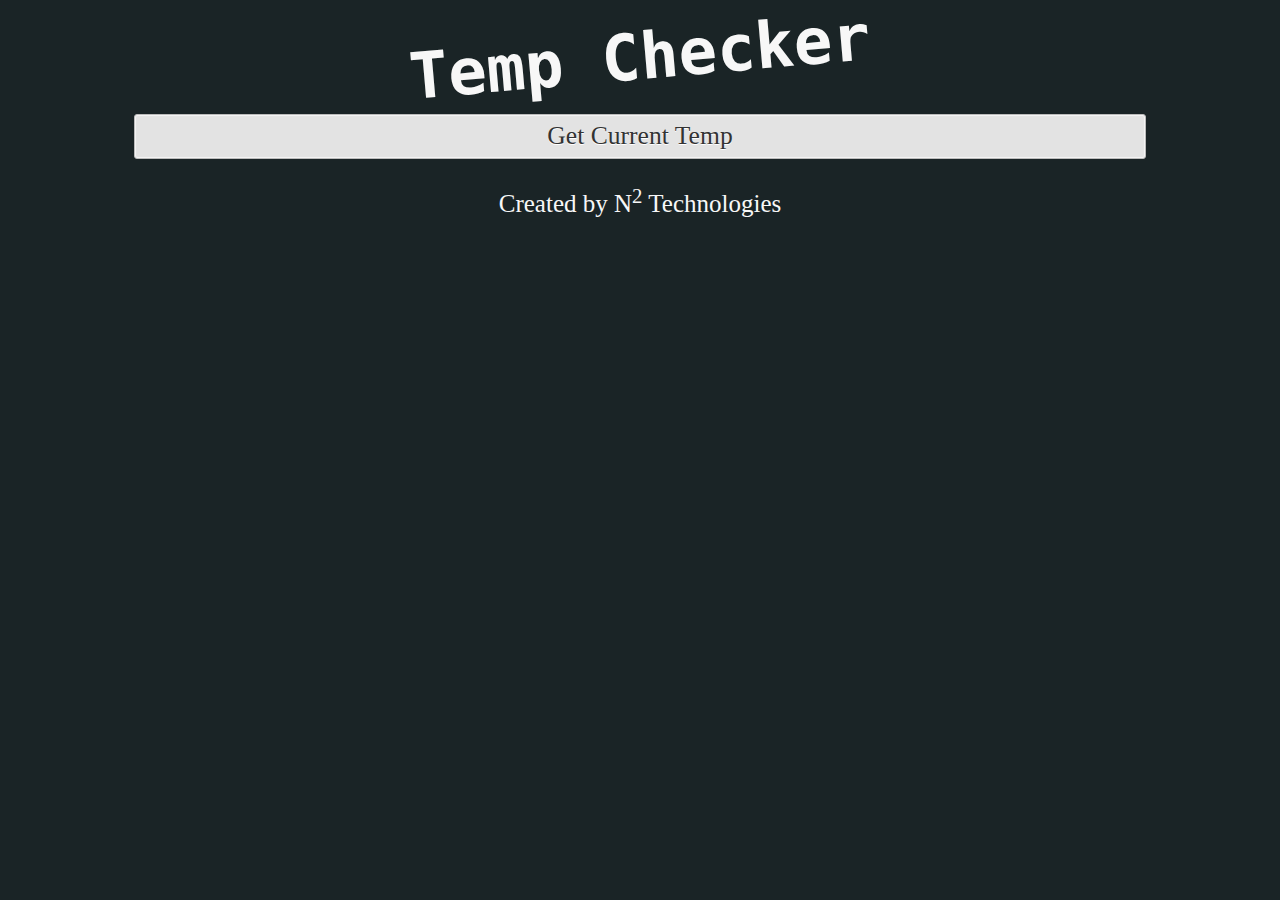
<file: index.html>
<html>
<head>   
   <meta name="author" content="Neal F">
   <meta name="description" content="A responsive temp checker">
   <title>Temp Check</title>
   <meta name="viewport" content="width=device-width, minimum-scale=1.0, maximum-scale=1.0">
   <script src="http://ajax.aspnetcdn.com/ajax/jQuery/jquery-1.6.2.min.js"></script>
        <!--jQuery, linked from a CDN-->
   <script src="scripts.js"></script>
   <link rel="stylesheet" href="style.css" />
   
</head>
<body>
<div class="container">
   <header>
      <h1>Temp Checker</h1>
   </header>
   <section id="fetch">      
      <button id="search">Get Current Temp</button>
   </section>
   <section id="temp">            
   </section>
   <footer>
      <p>Created by N<sup>2</sup> Technologies</p>
   </footer>
</div>
</body>
</html>
</file>
<file: style.css>
body {
	background: #1a2426;
	font-size: 16px;
}

h1, h2 {
	font-family: "Rockwell Extra Bold", "Rockwell Bold", monospace;
}

span, div, li, a, input, button {
	font-family: ARVO, serif;
}
body p{
	color: #f7f7f7;
	text-align: center;
	font-size: 25px;
}
header h1 {
	color: #f7f7f7;
	font-size: 4em;
	text-align: center;
	-webkit-transform: rotate(-5deg); 
	-moz-transform: rotate(-5deg);
	margin: 20px auto;	
}

#search {
	background: #e3e3e3;
	border: 1px solid #bbb;
	-webkit-border-radius: 3px;
	-moz-border-radius: 3px;
	-ms-border-radius: 3px;
	-o-border-radius: 3px;
	border-radius: 3px;
	-webkit-box-shadow: inset 0 0 1px 1px #f6f6f6;
	-moz-box-shadow: inset 0 0 1px 1px #f6f6f6;
	-ms-box-shadow: inset 0 0 1px 1px #f6f6f6;
	-o-box-shadow: inset 0 0 1px 1px #f6f6f6;
	box-shadow: inset 0 0 1px 1px #f6f6f6;
	color: #333;
	line-height: 1;
	font-size: 1.6em;
	padding: 8px 0 9px;
	text-align: center;
	text-shadow: 0 1px 0 #fff;
	display: block;
	margin: 10px auto;
	width: 80%;
}

#search:hover {
	background: #d9d9d9;
	-webkit-box-shadow: inset 0 0 1px 1px #eaeaea;
	-moz-box-shadow: inset 0 0 1px 1px #eaeaea;
	-ms-box-shadow: inset 0 0 1px 1px #eaeaea;
	-o-box-shadow: inset 0 0 1px 1px #eaeaea;
	box-shadow: inset 0 0 1px 1px #eaeaea;
	color: #222;
	cursor: pointer; 
}

#search:active {
	background: #d0d0d0;
	-webkit-box-shadow: inset 0 0 1px 1px #e3e3e3;
	-moz-box-shadow: inset 0 0 1px 1px #e3e3e3;
	-ms-box-shadow: inset 0 0 1px 1px #e3e3e3;
	-o-box-shadow: inset 0 0 1px 1px #e3e3e3;
	box-shadow: inset 0 0 1px 1px #e3e3e3;
	color: #000;
}

footer {
	text-align: center;
	margin: 20px auto;
}

footer p, footer a {
	color: #f7f7f7;
}
</file>
